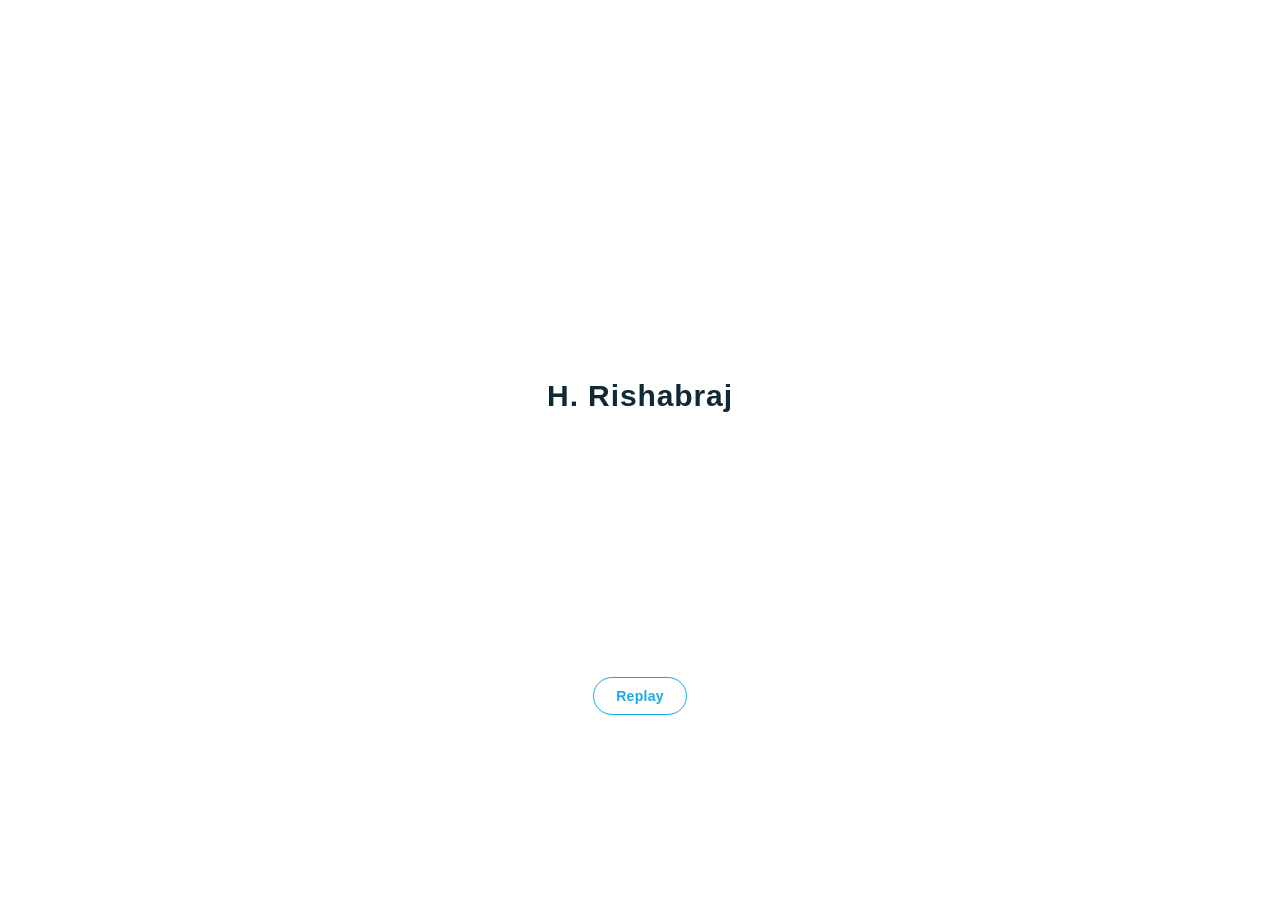
<file: logo-reveal.html>
<!DOCTYPE html>
<html lang="en">
<head>
<meta charset="UTF-8">
<title>H. Rishabraj — Logo Reveal</title>
<style>
  :root{
    --blue: #17ABE2;
    --bg: #ffffff;
    --ink: #0f2a36;
  }
  html,body{
    height:100%;
    margin:0;
    background:var(--bg);
    display:flex;
    align-items:center;
    justify-content:center;
    flex-direction:column;
    font-family:-apple-system,BlinkMacSystemFont,'Segoe UI',Roboto,Helvetica,Arial,sans-serif;
    overflow:hidden;
  }
  .stage{
    width:min(60vmin,420px);
    display:flex;
    flex-direction:column;
    align-items:center;
  }
  .logo-box{
    width:100%;
    aspect-ratio:1/1;
    position:relative;
  }
  svg{
    width:100%;
    height:100%;
    overflow:visible;
    display:block;
  }
  .piece{
    fill:var(--blue);
    opacity:0;
    transition:
      x 0.75s cubic-bezier(.2,.8,.2,1),
      y 0.75s cubic-bezier(.2,.8,.2,1),
      width 0.75s cubic-bezier(.2,.8,.2,1),
      height 0.75s cubic-bezier(.2,.8,.2,1),
      opacity 0.3s ease-out;
  }
  .piece.pop{
    animation: pop 0.4s ease-out;
  }
  @keyframes pop{
    40%{ filter:brightness(1.4); }
    100%{ filter:brightness(1); }
  }

  .intro-text{
    position:absolute;
    inset:0;
    display:flex;
    align-items:center;
    justify-content:center;
    text-align:center;
    padding:0 6%;
    font-size:clamp(16px, 6.5vmin, 30px);
    font-weight:600;
    letter-spacing:.03em;
    color:var(--ink);
    opacity:0;
    transform:scale(0.9);
    transition: opacity 0.55s ease, transform 0.55s ease;
    pointer-events:none;
  }
  .intro-text.show{
    opacity:1;
    transform:scale(1);
  }
  .intro-text.burst{
    opacity:0;
    transform:scale(1.25);
    transition: opacity 0.45s ease-in, transform 0.45s ease-in;
  }

  .wordmark{
    margin-top:18px;
    font-size:clamp(14px, 4.2vmin, 20px);
    font-weight:600;
    letter-spacing:.08em;
    color:var(--ink);
    opacity:0;
    transform:translateY(6px);
    transition: opacity 0.6s ease, transform 0.6s ease;
  }
  .wordmark.show{
    opacity:1;
    transform:translateY(0);
  }

  .replay-btn{
    margin-top:30px;
    padding:10px 22px;
    border-radius:999px;
    border:1.5px solid var(--blue);
    background:transparent;
    color:var(--blue);
    font-size:14px;
    font-weight:600;
    letter-spacing:.02em;
    cursor:pointer;
    transition:background .2s ease, color .2s ease;
  }
  .replay-btn:hover{
    background:var(--blue);
    color:#fff;
  }
</style>
</head>
<body>

<div class="stage">
  <div class="logo-box">
    <svg viewBox="0 0 200 200">
      <rect class="piece" id="p1" data-final="0,0,46.5,97"      data-line="98.5,0,3,97"></rect>
      <rect class="piece" id="p2" data-final="50.5,0,46.5,97"   data-line="98.5,0,3,97"></rect>
      <rect class="piece" id="p3" data-final="103,0,97,46.5"    data-line="103,98.5,97,3"></rect>
      <rect class="piece" id="p4" data-final="103,50.5,97,46.5" data-line="103,98.5,97,3"></rect>
      <rect class="piece" id="p5" data-final="0,103,97,46.5"    data-line="0,98.5,97,3"></rect>
      <rect class="piece" id="p6" data-final="0,156.5,97,46.5"  data-line="0,98.5,97,3"></rect>
      <rect class="piece" id="p7" data-final="103,103,46.5,97"    data-line="98.5,103,3,97"></rect>
      <rect class="piece" id="p8" data-final="153.5,103,46.5,97"  data-line="98.5,103,3,97"></rect>
    </svg>
    <div class="intro-text" id="introText">H. Rishabraj</div>
  </div>
  <div class="wordmark" id="wordmark">H. RISHABRAJ</div>
</div>

<button class="replay-btn" id="replayBtn">Replay</button>

<script>
  const introText = document.getElementById('introText');
  const wordmark  = document.getElementById('wordmark');
  const pieces = Array.from(document.querySelectorAll('.piece'));

  function setAttrs(el, x, y, w, h){
    el.style.x = x + 'px';
    el.style.y = y + 'px';
    el.style.width = w + 'px';
    el.style.height = h + 'px';
  }
  function parse(str){ return str.split(',').map(Number); }

  function reset(){
    introText.classList.remove('show','burst');
    wordmark.classList.remove('show');
    pieces.forEach(p=>{
      p.style.transition = 'none';
      p.classList.remove('pop');
      p.style.opacity = 0;
      const [x,y,w,h] = parse(p.dataset.line);
      setAttrs(p, x, y, w, h);
    });
    void document.body.offsetWidth;
    pieces.forEach(p=> p.style.transition = '');
  }

  function play(){
    reset();
    setTimeout(()=> introText.classList.add('show'), 150);
    const BURST_AT = 1500;
    setTimeout(()=>{
      introText.classList.remove('show');
      introText.classList.add('burst');
      pieces.forEach((p,i)=>{
        setTimeout(()=>{ p.style.opacity = 1; }, i*40);
      });
    }, BURST_AT);
    const FLY_AT = BURST_AT + 350;
    setTimeout(()=>{
      pieces.forEach((p,i)=>{
        setTimeout(()=>{
          const [x,y,w,h] = parse(p.dataset.final);
          setAttrs(p, x, y, w, h);
        }, i*45);
      });
    }, FLY_AT);
    const SETTLE_AT = FLY_AT + (pieces.length-1)*45 + 800;
    setTimeout(()=>{
      pieces.forEach(p=> p.classList.add('pop'));
      wordmark.classList.add('show');
    }, SETTLE_AT);
  }

  document.getElementById('replayBtn').addEventListener('click', play);
  window.addEventListener('load', play);
</script>

</body>
</html>
</file>
